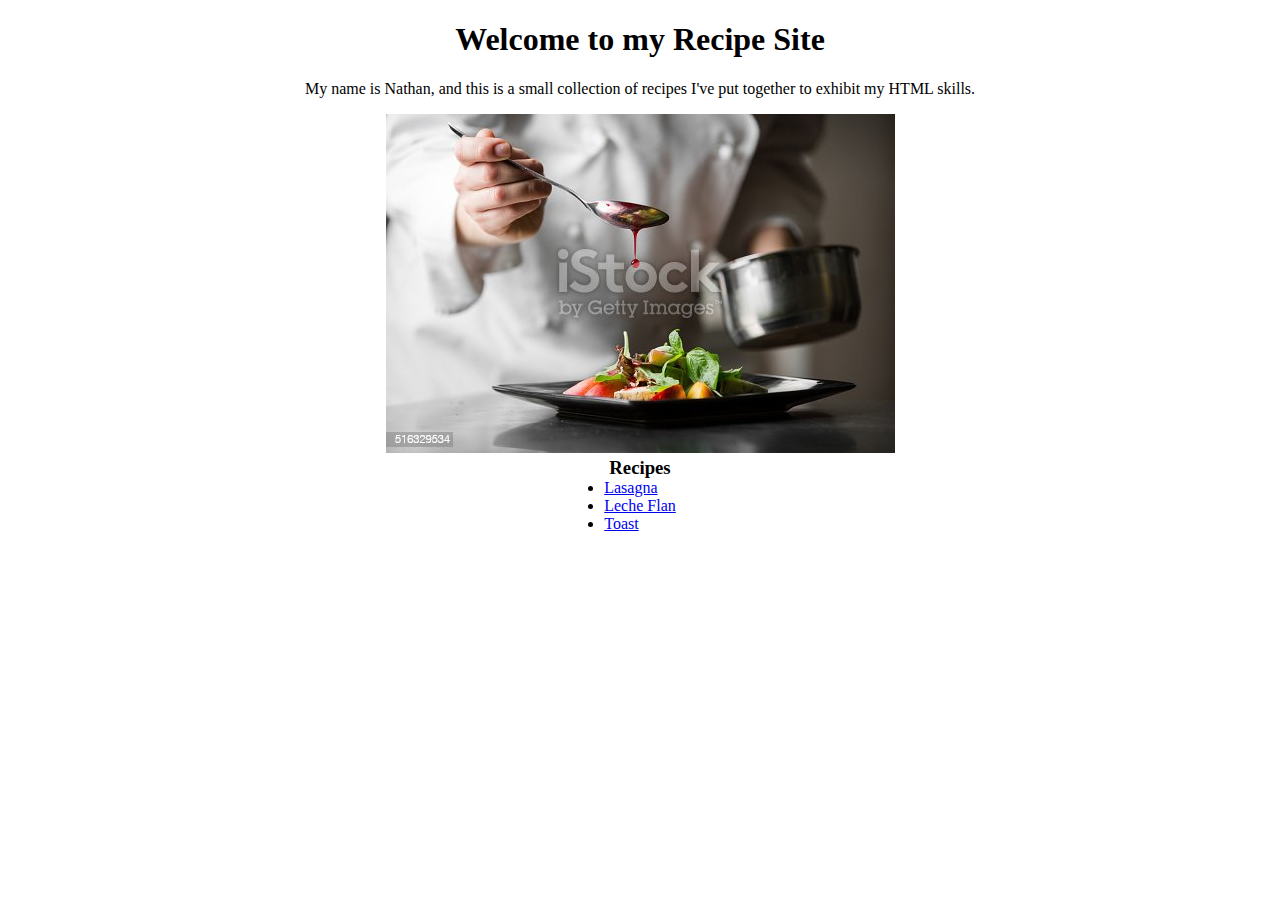
<file: index.html>
<!DOCTYPE html>
<html lang="en">
<head>
    <meta charset="UTF-8">
    <meta http-equiv="X-UA-Compatible" content="IE=edge">
    <meta name="viewport" content="width=device-width, initial-scale=1.0">
    <title>Nathan's Recipes</title>
    <link rel="stylesheet" href="./style.css">
</head>
<body>
    <h1>Welcome to my Recipe Site</h1>
    <p>My name is Nathan, and this is a small collection of recipes I've put together to exhibit my HTML skills.</p>
    <img src="./img/chef.jpg" alt="Chef holding a pot drizzling sauce over dish.">
    <h3>Recipes</h3>
    <ul>
        <li><a href="./recipes/lasagna.html">Lasagna</a></li>
        <li><a href="./recipes/flan.html">Leche Flan</a></li>
        <li><a href="./recipes/toast.html">Toast</a></li>
    </ul>
</body>
</html>
</file>
<file: style.css>
/* styles.css */
h3{
    margin: 0;
}
body {
    text-align: center;
}
ul {
    margin: 0;
    padding: 10px;
    padding-top: 0px;
    list-style-type: disc;
    display: inline-block;
    /*Left align contents of list*/
    text-align: left;
}
</file>
